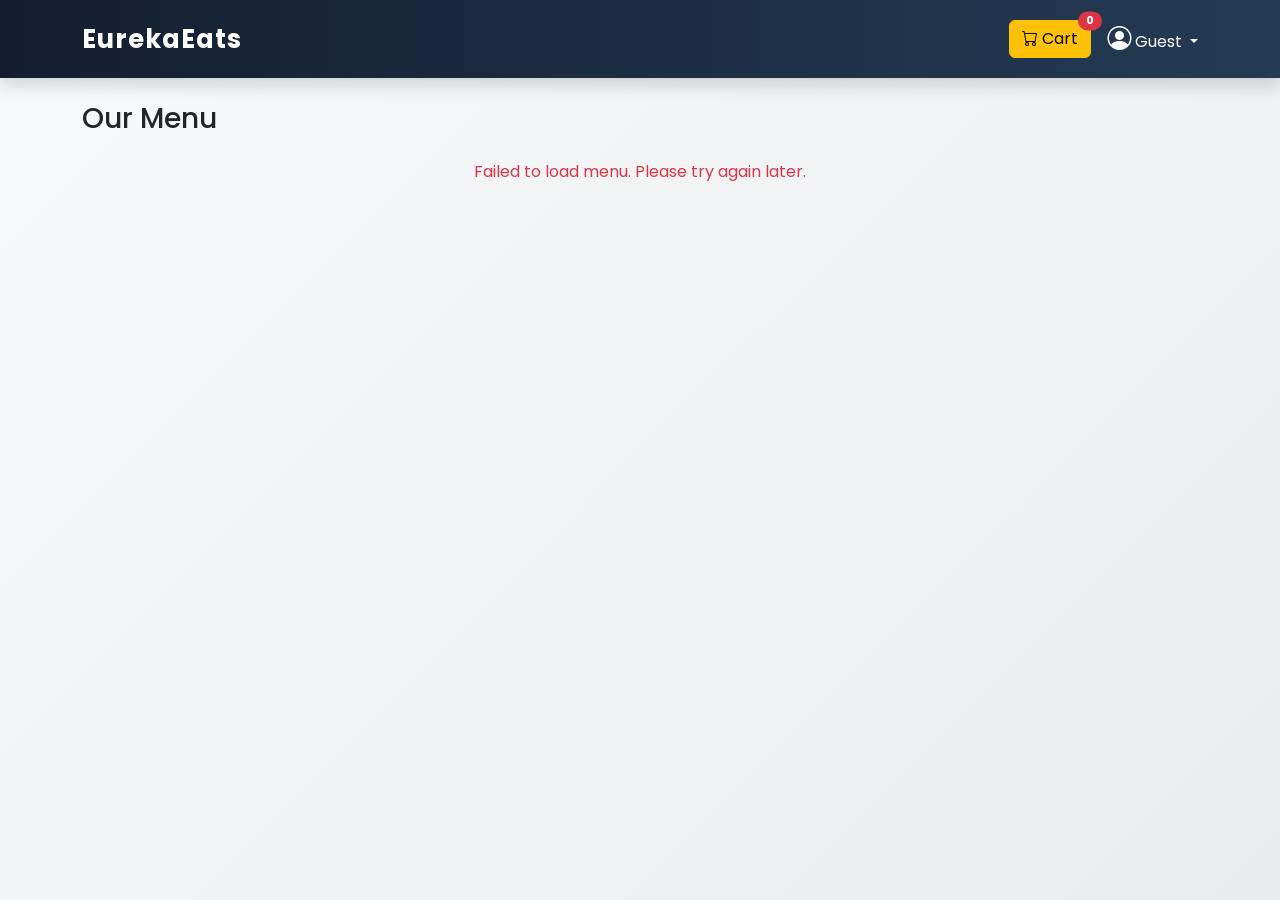
<file: src/main/resources/static/index.html>
<!DOCTYPE html>
<html lang="en">
<head>
    <meta charset="UTF-8">
    <title>EurekaEats</title>
    <meta name="viewport" content="width=device-width, initial-scale=1">

    <!-- Bootstrap -->
    <link href="https://cdn.jsdelivr.net/npm/bootstrap@5.3.2/dist/css/bootstrap.min.css" rel="stylesheet">
    <link href="css/style.css" rel="stylesheet">

    <!-- Bootstrap Icons -->
    <link href="https://cdn.jsdelivr.net/npm/bootstrap-icons@1.11.1/font/bootstrap-icons.css" rel="stylesheet">
</head>
<body>

<!-- NAVBAR -->
<nav class="navbar navbar-expand-lg navbar-dark bg-dark shadow">
    <div class="container">
        <a class="navbar-brand fw-bold" href="#">EurekaEats</a>
        <div class="d-flex align-items-center ms-auto">
            <!-- Cart Button with badge -->
            <button class="btn btn-warning me-3 position-relative" onclick="toggleCart()">
                <i class="bi bi-cart"></i> Cart
                <span id="cart-count" class="position-absolute top-0 start-100 translate-middle badge rounded-pill bg-danger">0</span>
            </button>
            <!-- Guest User Icon -->
            <div class="dropdown">
                <a class="text-white text-decoration-none dropdown-toggle" href="#" role="button" data-bs-toggle="dropdown">
                    <i class="bi bi-person-circle fs-4"></i> Guest
                </a>
            </div>
        </div>
    </div>
</nav>

<!-- MAIN CONTENT -->
<div class="container mt-4">
    <h3 class="mb-4">Our Menu</h3>
    <div class="row" id="food-card-container">
        <!-- Food cards will be injected by JavaScript -->
    </div>
</div>

<!-- CART MODAL (appears when cart has items) -->
<div class="modal fade" id="cartModal" tabindex="-1" aria-labelledby="cartModalLabel" aria-hidden="true">
    <div class="modal-dialog modal-lg">
        <div class="modal-content">
            <div class="modal-header">
                <h5 class="modal-title" id="cartModalLabel">Your Order Summary</h5>
                <button type="button" class="btn-close" data-bs-dismiss="modal" aria-label="Close"></button>
            </div>
            <div class="modal-body">
                <table class="table table-bordered">
                    <thead class="table-dark">
                        <tr>
                            <th>Item</th>
                            <th>Price</th>
                            <th>Quantity</th>
                            <th>Total</th>
                            <th>Action</th>
                        </tr>
                    </thead>
                    <tbody id="cart-table-body">
                        <!-- Cart items dynamically -->
                    </tbody>
                </table>
                <div class="text-end fw-bold">Grand Total: ₹<span id="cart-total">0</span></div>
            </div>
            <div class="modal-footer">
                <button type="button" class="btn btn-secondary" data-bs-dismiss="modal">Continue Shopping</button>
                <button type="button" class="btn btn-success" onclick="placeOrder()">Place Order</button>
            </div>
        </div>
    </div>
</div>

<script src="https://cdn.jsdelivr.net/npm/bootstrap@5.3.2/dist/js/bootstrap.bundle.min.js"></script>
<script src="js/app.js"></script>
</body>
</html>
</file>
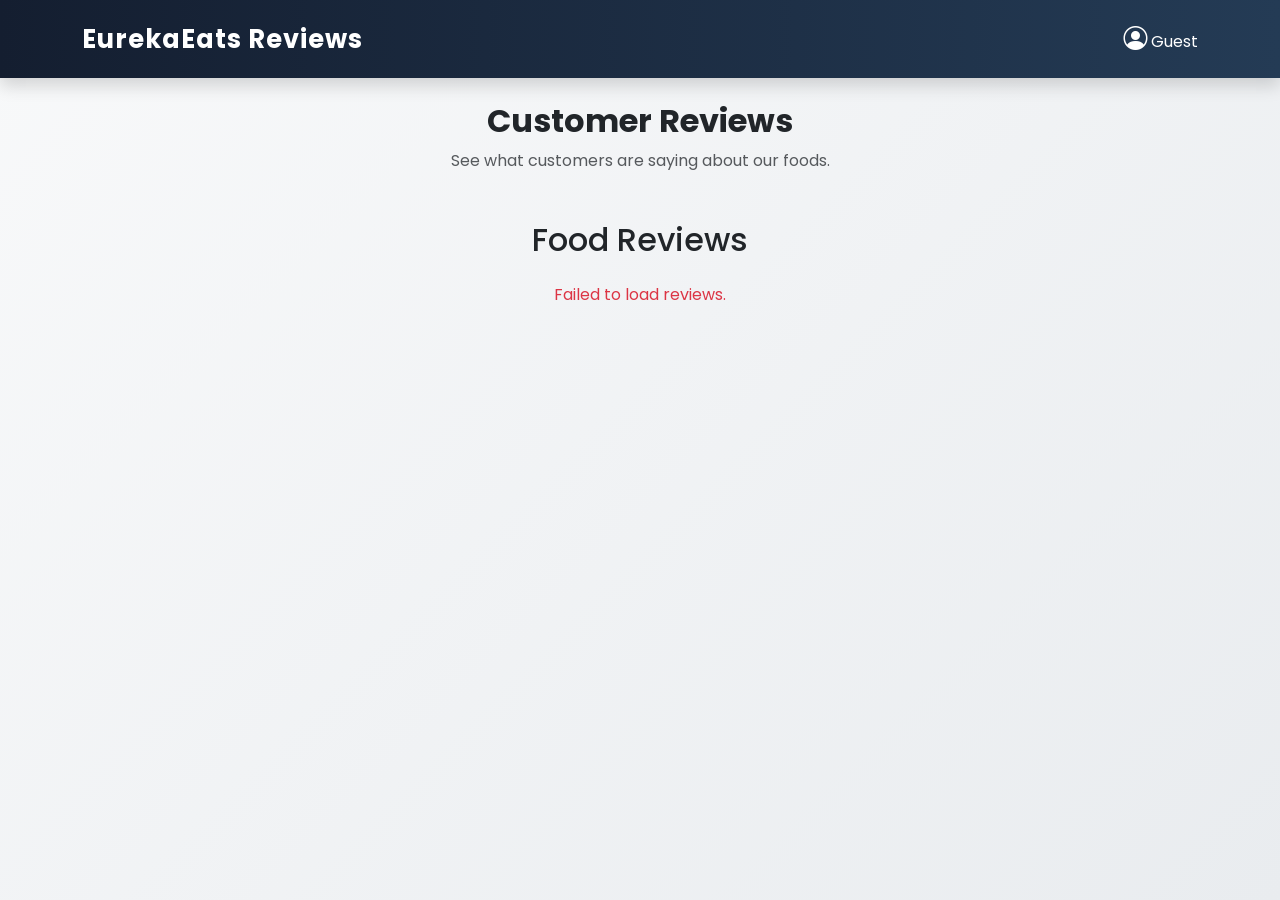
<file: src/main/resources/static/reviews.html>
<!DOCTYPE html>
<html lang="en">
<head>
    <meta charset="UTF-8">
    <title>EurekaEats - Review Service</title>
    <meta name="viewport" content="width=device-width, initial-scale=1">

    <link href="https://cdn.jsdelivr.net/npm/bootstrap@5.3.2/dist/css/bootstrap.min.css" rel="stylesheet">
    <link href="css/style.css" rel="stylesheet">
    <link href="https://cdn.jsdelivr.net/npm/bootstrap-icons@1.11.1/font/bootstrap-icons.css" rel="stylesheet">
</head>

<body>

<nav class="navbar navbar-expand-lg navbar-dark shadow">
    <div class="container">

        <a class="navbar-brand fw-bold" href="#">
            EurekaEats Reviews
        </a>

        <div class="ms-auto">
            <span class="text-white">
                <i class="bi bi-person-circle fs-4"></i>
                Guest
            </span>
        </div>

    </div>
</nav>

<div class="container mt-4">

    <div class="text-center mb-5">
        <h2 class="fw-bold">Customer Reviews</h2>
        <p class="text-muted">
            See what customers are saying about our foods.
        </p>
    </div>
	<h2 id="food-title" class="mb-4 text-center"></h2>
    <div class="row" id="review-card-container"></div>

</div>

<script src="js/reviews.js"></script>

</body>
</html>
</file>
<file: src/main/resources/static/css/style.css>
/* Google Font */
@import url('https://fonts.googleapis.com/css2?family=Poppins:wght@300;400;500;600&display=swap');

body {
    font-family: 'Poppins', sans-serif;
    background: linear-gradient(135deg, #f8f9fa, #e9ecef);
    min-height: 100vh;
}

/* navbar */
.navbar {
    background: linear-gradient(90deg, #141e30, #243b55);
    padding: 15px 0;
}

.navbar-brand {
    font-size: 1.6rem;
    font-weight: 600;
    letter-spacing: 1px;
}

/* FOOD CARDS */
.card {
    border: none;
    border-radius: 18px;
    overflow: hidden;
    transition: all 0.3s ease;
    background: #ffffff;
    box-shadow: 0 5px 15px rgba(0,0,0,0.08);
    height: 100%; /* Make all cards same height within row */
    display: flex;
    flex-direction: column;
}

/* Image container with fixed aspect ratio */
.card-img-top {
    width: 100%;
    height: 200px; /* Fixed height for uniformity */
    object-fit: cover; /* Crop image to fit without distortion */
    transition: transform 0.4s ease;
}

.card:hover .card-img-top {
    transform: scale(1.08);
}

.card:hover {
    transform: translateY(-10px);
    box-shadow: 0 15px 30px rgba(0,0,0,0.15);
}

.card-body {
    padding: 20px;
    flex-grow: 1; /* Allows body to expand and fill space */
    display: flex;
    flex-direction: column;
}

.card-title {
    font-weight: 600;
    font-size: 1.2rem;
    margin-bottom: 8px;
    /* Truncate long names */
    white-space: nowrap;
    overflow: hidden;
    text-overflow: ellipsis;
}

.card-text {
    font-weight: 500;
    color: #28a745;
    font-size: 1.1rem;
    margin-bottom: 8px;
}

/* Item description */
.card-text.small {
    font-size: 0.85rem;
    color: #6c757d;
    display: -webkit-box;
    -webkit-line-clamp: 2;
    -webkit-box-orient: vertical;
    overflow: hidden;
    margin-bottom: 10px;
    min-height: 40px; 
}

/* Badge styling */
.badge {
    align-self: flex-start;
    margin-bottom: 10px;
}

/* Quantity input and Add button row */
.d-flex.justify-content-between {
    margin-top: auto; /* Push to bottom of card */
    align-items: center;
    gap: 8px;
}

.quantity-input {
    width: 70px;
    text-align: center;
}

/* Cart badge */
#cart-count {
    font-size: 0.7rem;
    padding: 0.25rem 0.5rem;
}

/* Modal table */
.table th, .table td {
    vertical-align: middle;
}

/* Cart modal buttons */
.btn-sm {
    padding: 0.25rem 0.5rem;
    font-size: 0.875rem;
}

/* Responsive adjustments */
@media (max-width: 768px) {
    .card-img-top {
        height: 180px;
    }
    
    .card-title {
        font-size: 1.1rem;
    }
    
    .quantity-input {
        width: 60px;
    }
}

.row {
    display: flex;
    flex-wrap: wrap;
}

.row > [class*='col-'] {
    display: flex;
    flex-direction: column;
}
</file>
